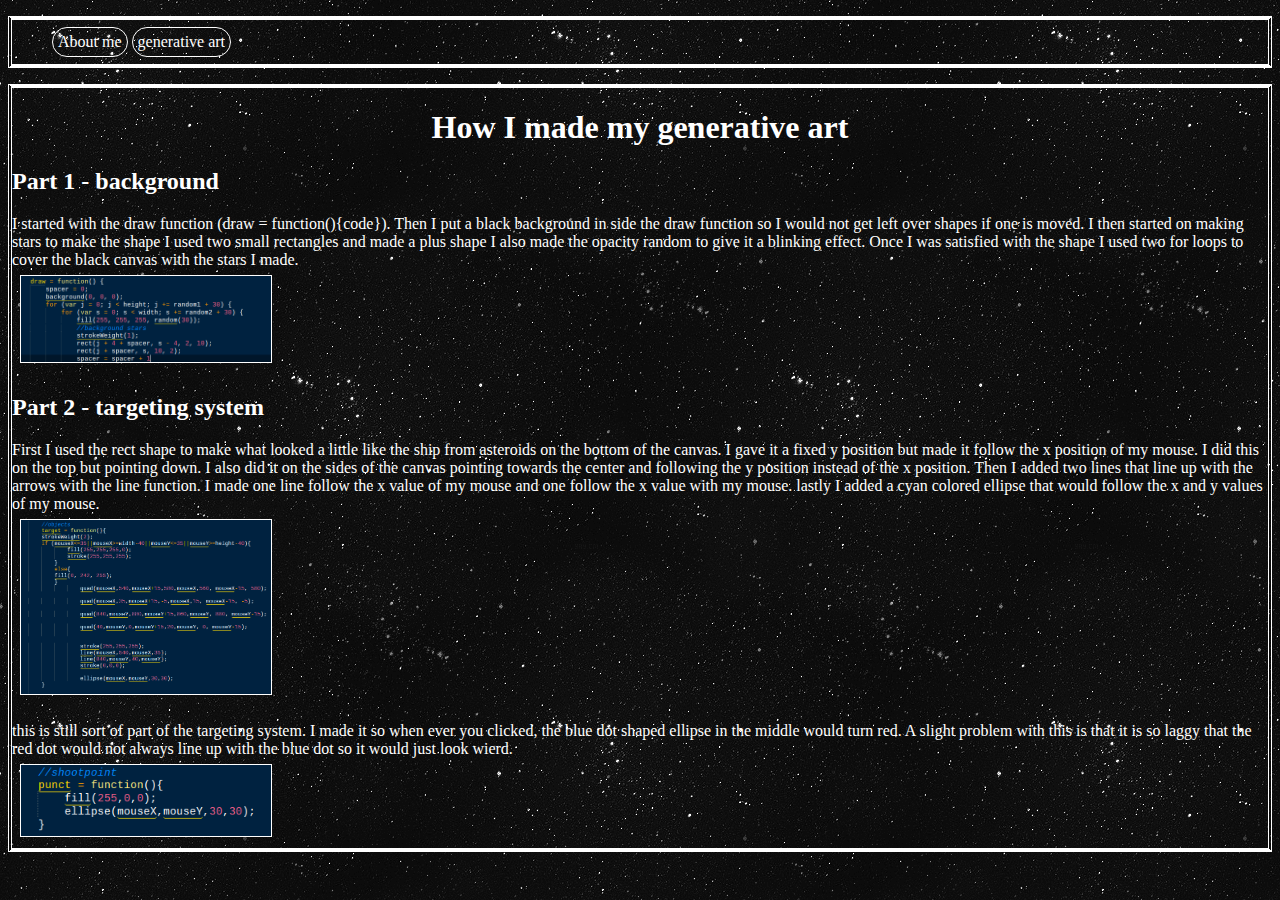
<file: int 2/final-howto.html>
<!DOCTYPE html>
<html lang="en">
<head>
    <link rel="stylesheet" type="text/css" href=navbar1.css></link>
    <meta charset="UTF-8">
    <meta name="viewport" content="width=device-width, initial-scale=1.0">
    <meta http-equiv="X-UA-Compatible" content="ie=edge">
    <title>sauce</title>
    <link rel="stylesheet" type="text/css" href=index1.css></link>
</head>
<body>
    <ul class=navbar>
        <a href="index.html"><li>About me</li></a>
        <a href="https://preview.c9users.io/aviatorssk/cs-portfolio/int%202/final.html?_c9_id=livepreview5&_c9_host=https://ide.c9.io">generative art</a>
    </ul>
    <div class=body1>
        <center><h1 class=amillroe>How I made my generative art</h1></center>
        <h2>Part 1 - background</h2>
        <p>I started with the draw function (draw = function(){code}). Then I put a black background in side the draw function so I would not get left over shapes if one is moved. I then started on making stars to make the shape I used two small rectangles and made a plus shape I also made the opacity random to give it a blinking effect. Once I was satisfied with the shape I used two for loops to cover the black canvas with the stars I made. </p>
        <img class=imgdes src=sc1bg.png style=width:250px;height:200px/>
        <h2>Part 2 - targeting system</h2>
        <p>First I used the rect shape to make what looked a little like the ship from asteroids on the bottom of the canvas. I gave it a fixed y position but made it follow the x position of my mouse. I did this on the top but pointing down. I also did it on the sides of the canvas pointing towards the center and following the y position instead of the x position. Then I added two lines that line up with the arrows with the line function. I made one line follow the x value of my mouse and one follow the x value with my mouse. lastly I added a cyan colored ellipse that would follow the x and y values of my mouse.</p>
        <img class=imgdes src=sc2bg.png style=width:250px;height:200px/>
        <p> this is still sort of part of the targeting system. I made it so when ever you clicked, the blue dot shaped ellipse in the middle would turn red. A slight problem with this is that it is so laggy that the red dot would not always line up with the blue dot so it would just look wierd.</p>
        <img class=imgdes src=sc3bg.png style=width:250px;height:200px/>
        
        
        
    </div>
</body>
</html>
</file>
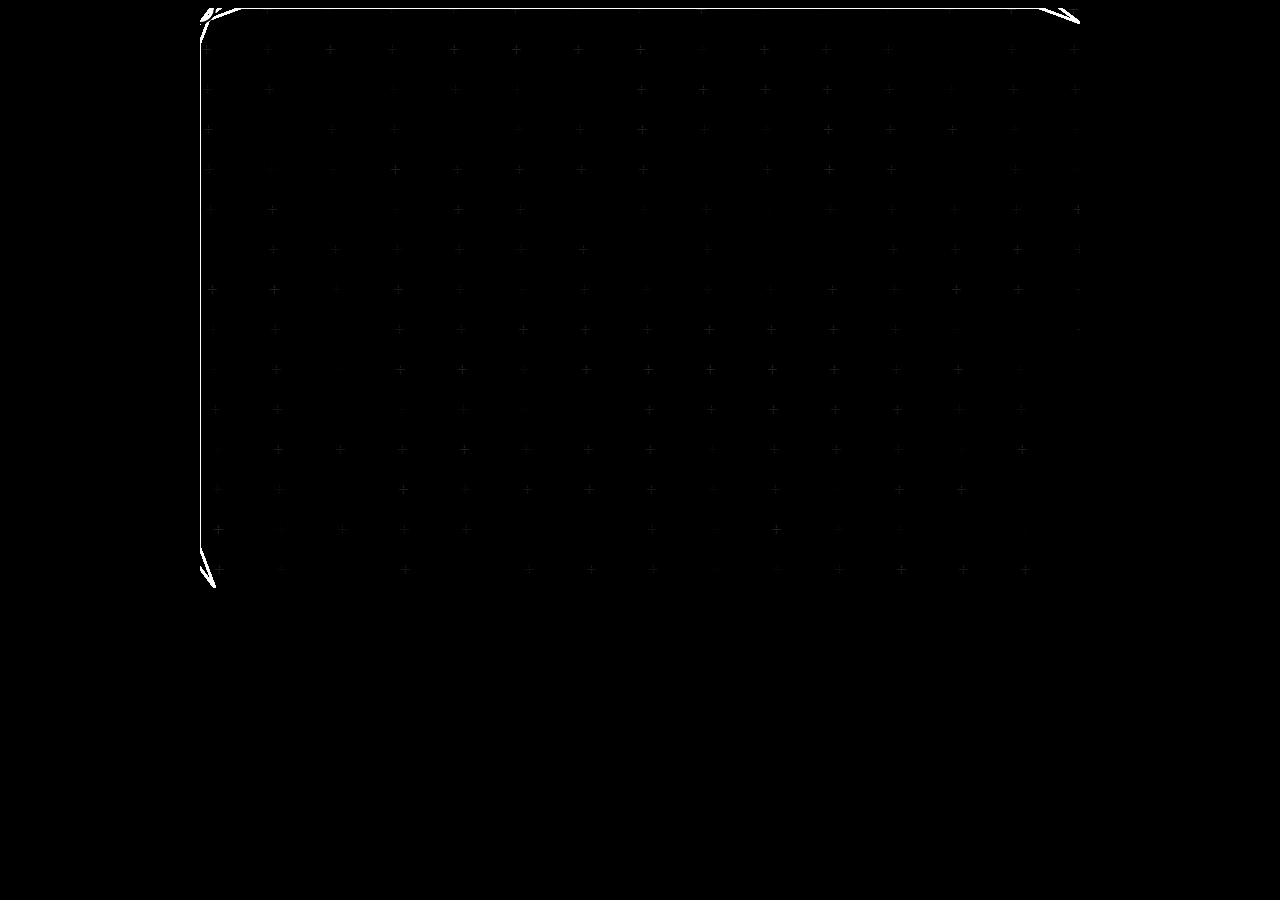
<file: int 2/final.html>
<html>

<head>
  <script src="processing.min.js"></script>
</head>

<body style="background-color:black;">
  <center><canvas id="output-canvas"></canvas></center>
  <script src="final.js"></script>



<audio autoplay loop=loop>
  <source src="ohm.mp3" type="audio/mpeg">
</audio>

</body>

</html>
</file>
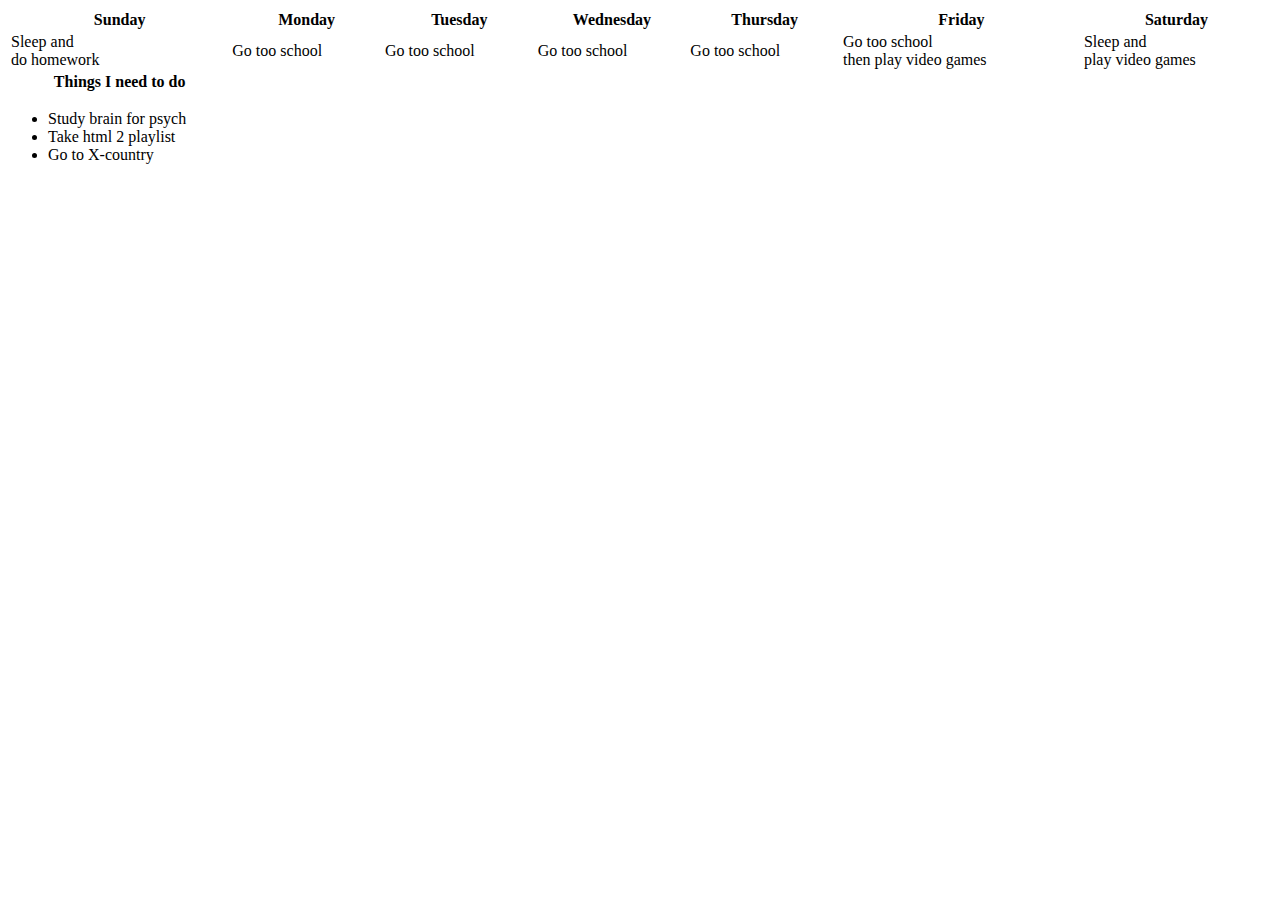
<file: HTML & CSS/Int-1-Checkpoints/myweek-cp2.html>
<!DOCTYPE html>
<html lang="en">
<head>
    <meta charset="UTF-8">
    <meta name="viewport" content="width=device-width, initial-scale=1.0">
    <meta http-equiv="X-UA-Compatible" content="ie=edge">
    <title>Document</title>
</head>
<body>
    <table style="width:100%">
  <tr>
    <th>Sunday</th>
    <th>Monday</th> 
    <th>Tuesday</th>
    <th>Wednesday</th>
    <th>Thursday</th>
    <th>Friday</th>
    <th>Saturday</th>
  </tr>
  <tr>
    <td>Sleep and <br> do homework</td>
    <td>Go too school</td> 
    <td>Go too school</td>
    <td>Go too school</td>
    <td>Go too school</td>
    <td>Go too school <br> then play video games</td>
    <td>Sleep and <br> play video games</td>
  </tr>
  <tr>
    <th>Things I need to do</th>
  </tr>
</table>
    <ul>
      <li>Study brain for psych</li>
      <li>Take html 2 playlist</li>
      <li>Go to X-country</li>
      
      
    </ul>
</body>
</html>
</file>
